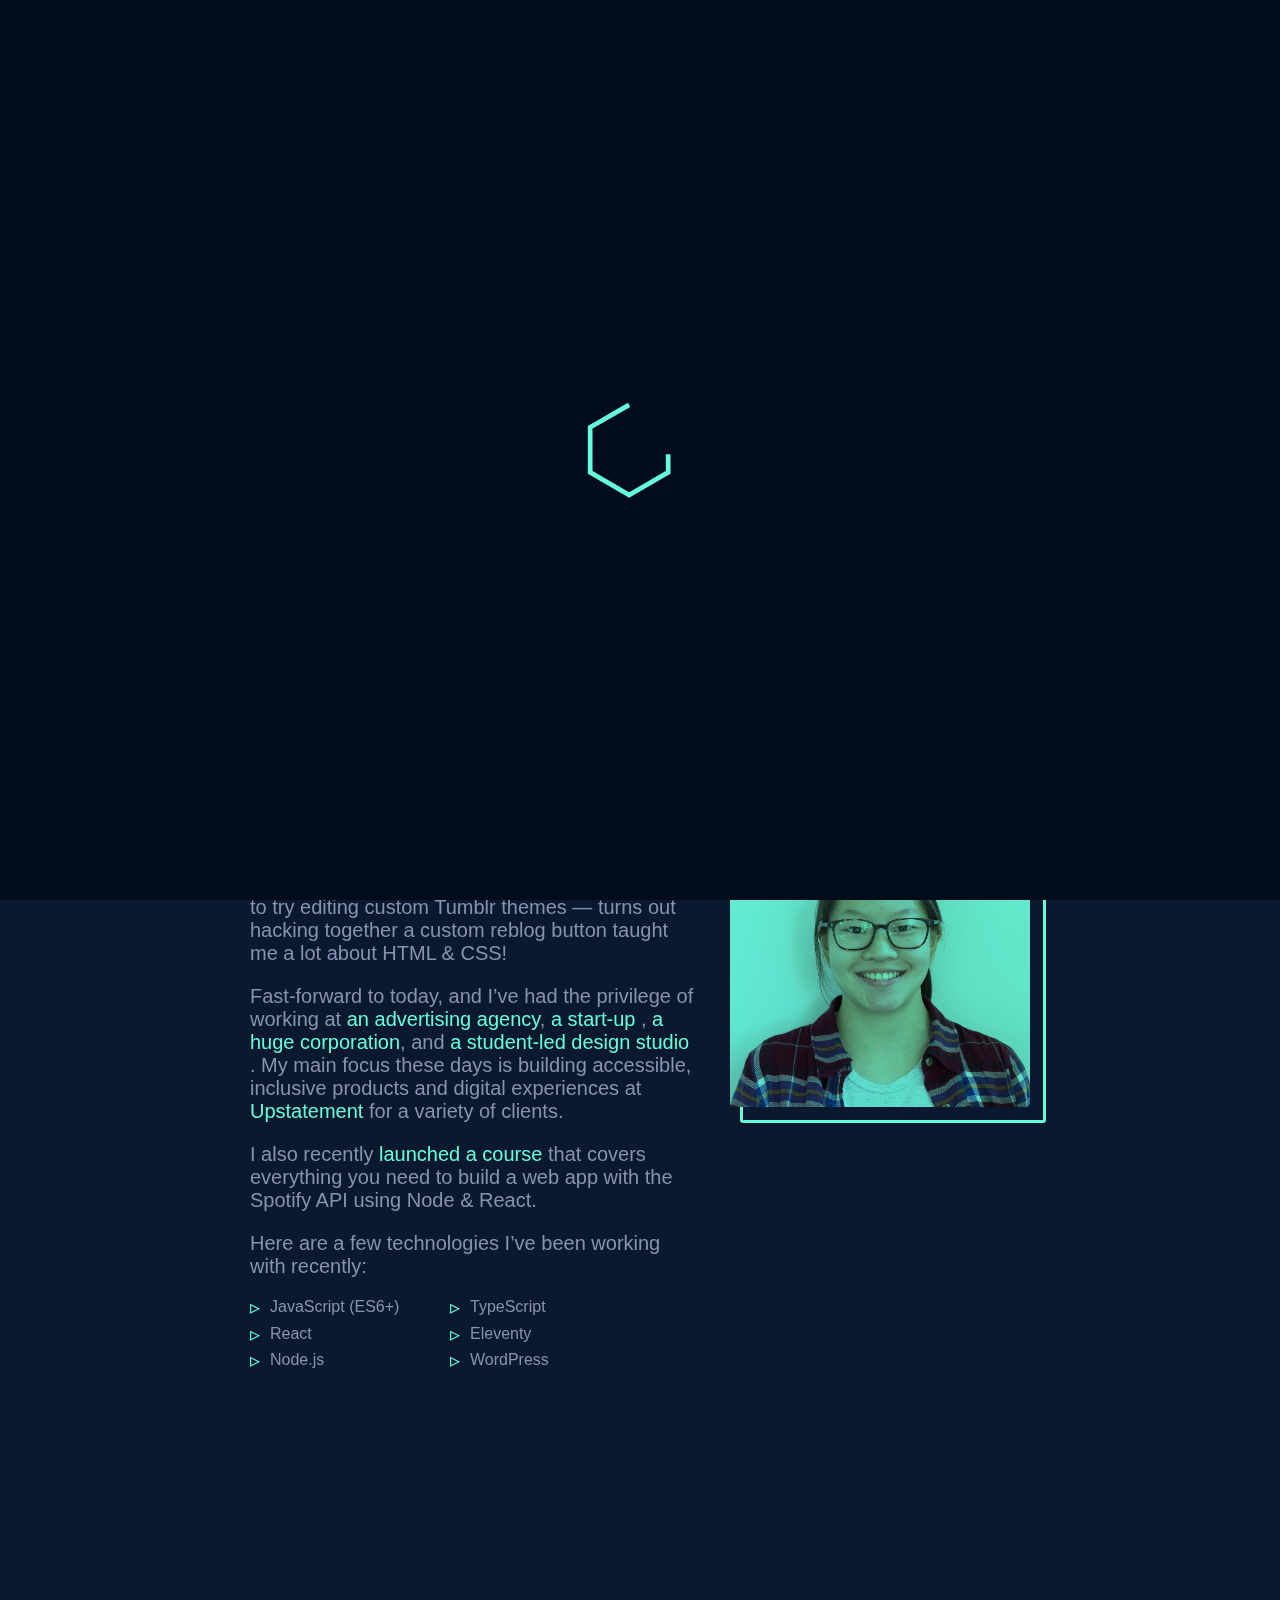
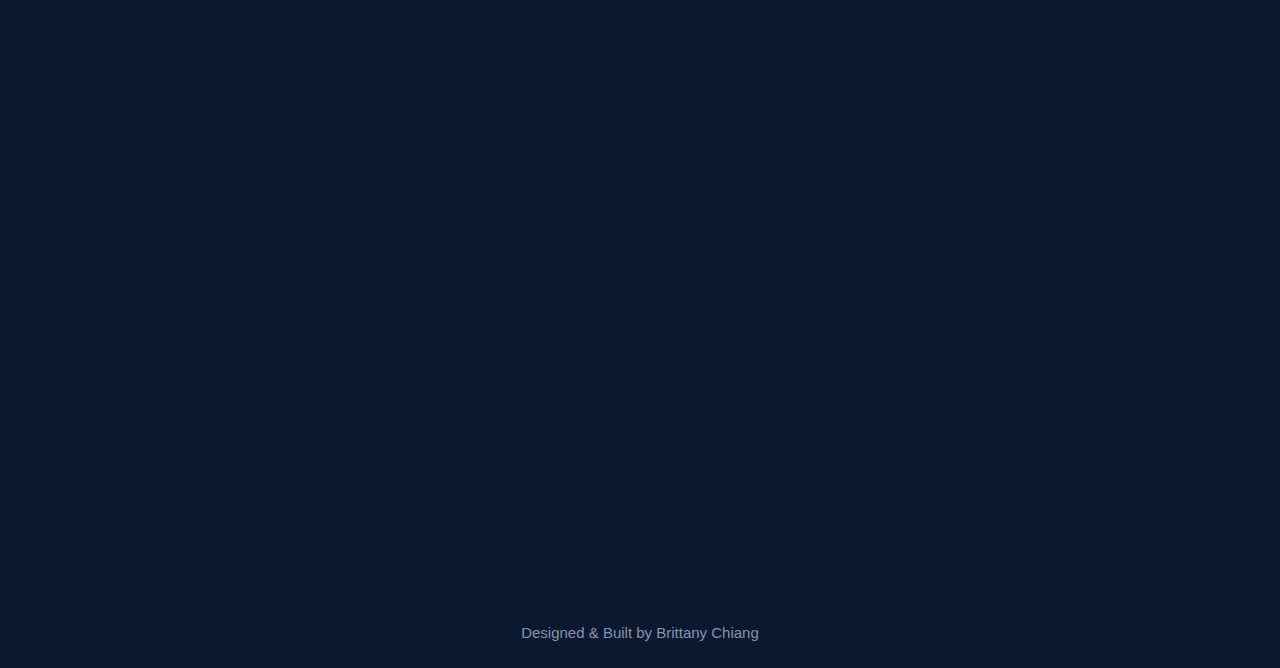
<file: index.html>
<!DOCTYPE html>
<html lang="en">

<head>
    <meta charset="UTF-8">
    <meta name="viewport" content="width=device-width, initial-scale=1.0">
    <title>Document</title>
    <link href="https://fonts.cdnfonts.com/css/roboto?styles=14394,14400,14399,14396" rel="stylesheet">
    <link rel="stylesheet" href="assets/css/style.css">
    <link rel="stylesheet" href="assets/css/responsive.css">

</head>

<body>
    <div id="loading-screen">
        <div id="logo">
            <svg class="hexagon" width="130" height="130" viewBox="0 0 360 280" xmlns="http://www.w3.org/2000/svg">
                <polygon points="150,15 42,77 42,202 150,265 258,202 258,77" fill="none" stroke="#64FFDA"
                    stroke-width="13" stroke-dasharray="750" stroke-dashoffset="750">
                    <animate attributeName="stroke-dashoffset" from="750" to="0" dur="1s" fill="freeze" />
                </polygon>
                <text x="110" y="175" fill="#64FFDA" font-size="110" opacity="0">
                    B
                    <animate attributeName="opacity" from="0" to="1" begin="1s" dur="0.7s" fill="freeze" />
                </text>
            </svg>
        </div>
    </div>

    <div id="main-screen">
        <header>
            <div id="logo">
                <svg class="hexagon" width="75" height="75" viewBox="0 0 360 280" xmlns="http://www.w3.org/2000/svg">
                    <polygon points="150,15 258,77 258,202 150,265 42,202 42,77"
                        style="fill:#64FFDA;stroke:#64FFDA;stroke-width:13" />
                </svg>
                <svg class="hexagon is-hover" width="75" height="75" viewBox="0 0 360 280"
                    xmlns="http://www.w3.org/2000/svg">
                    <polygon points="150,15 258,77 258,202 150,265 42,202 42,77"
                        style="fill:#0A192F;stroke:#64FFDA;stroke-width:13" />
                    <text x="110" y="175" fill="#64FFDA" font-size="110">B</text>
                </svg>
            </div>
            <div class="nav-wrapper">
                <ul class="nav-list">
                    <li class="nav-item">
                        <a href="/#about" class="nav-item-link">
                            <span class="nav-item-stt">01.</span>
                            About
                        </a>
                    </li>
                    <li class="nav-item">
                        <a href="/#jobs" class="nav-item-link">
                            <span class="nav-item-stt">02.</span>
                            Experience
                        </a>
                    </li>
                    <li class="nav-item">
                        <a href="/#projects" class="nav-item-link">
                            <span class="nav-item-stt">03.</span>
                            Work
                        </a>
                    </li>
                    <li class="nav-item">
                        <a href="/#contact" class="nav-item-link">
                            <span class="nav-item-stt">04.</span>
                            Contact
                        </a>
                    </li>
                    <li class="nav-item">
                        <div class="resume">
                            <div class="resume-btn"></div>
                            <a href="/assets/files/resume.pdf" target="_blank" class="resume-link">Resume</a>
                        </div>
                    </li>
                </ul>
            </div>
            <!-- layout in tablet & mobile  -->
            <div class="menu-icon">
                <?xml version="1.0"?><svg fill="#64FFDA" viewBox="0 0 512 512" xmlns="http://www.w3.org/2000/svg">
                    <title />
                    <g data-name="1" id="_1">
                        <path d="M441.13,166.52h-372a15,15,0,1,1,0-30h372a15,15,0,0,1,0,30Z" />
                        <path d="M441.13,279.72h-372a15,15,0,1,1,0-30h372a15,15,0,0,1,0,30Z" />
                        <path d="M441.13,392.92h-372a15,15,0,1,1,0-30h372a15,15,0,0,1,0,30Z" />
                    </g>
                </svg>
            </div>

            <div class="sidebar-close-icon">
                <?xml version="1.0"?>
                <!DOCTYPE svg PUBLIC '-//W3C//DTD SVG 1.1//EN' 'http://www.w3.org/Graphics/SVG/1.1/DTD/svg11.dtd'><svg
                    fill="#64FFDA" height="30px" id="Layer_1" style="enable-background:new 0 0 512 512;" version="1.1"
                    viewBox="0 0 512 512" width="30px" xml:space="preserve" xmlns="http://www.w3.org/2000/svg"
                    xmlns:xlink="http://www.w3.org/1999/xlink">
                    <path
                        d="M437.5,386.6L306.9,256l130.6-130.6c14.1-14.1,14.1-36.8,0-50.9c-14.1-14.1-36.8-14.1-50.9,0L256,205.1L125.4,74.5  c-14.1-14.1-36.8-14.1-50.9,0c-14.1,14.1-14.1,36.8,0,50.9L205.1,256L74.5,386.6c-14.1,14.1-14.1,36.8,0,50.9  c14.1,14.1,36.8,14.1,50.9,0L256,306.9l130.6,130.6c14.1,14.1,36.8,14.1,50.9,0C451.5,423.4,451.5,400.6,437.5,386.6z" />
                </svg>
            </div>
        </header>
        <div class="main-content">
            <section id="hero">
                <h1 class="hero-title hero-item">Hi, my name is</h1>
                <h2 class="hero-name hero-item">Brittany Chiang.</h2>
                <h3 class="hero-subtitle hero-item">I build things for the web.</h3>
                <p class="hero-text hero-item">I’m a software engineer specializing in building (and occasionally
                    designing)
                    exceptional digital
                    experiences. Currently, I’m focused on building accessible, human-centered products at
                    <a class="hero-link">Upstatement.</a>
                </p>
                <div class="hero-course hero-item">
                    <div class="hero-course-btn"></div>
                    <a href="#" class="hero-course-link">Check out my course!</a>
                </div>
            </section>

            <section id="about">
                <h2 class="about-heading">About Me</h2>
                <div class="about-inner">
                    <div class="about-desc-left">
                        <p class="about-text">
                            Hello! My name is Brittany and I enjoy creating things that live on the internet. My
                            interest in web development started back in 2012 when I decided to try editing custom Tumblr
                            themes — turns out hacking together a custom reblog button taught me a lot about HTML & CSS!
                        </p>
                        <p class="about-text">
                            Fast-forward to today, and I’ve had the privilege of working at
                            <a href="#" class="about-link">an advertising agency</a>,
                            <a href="#" class="about-link">a start-up</a> ,
                            <a href="#" class="about-link">a huge corporation</a>, and
                            <a href="#" class="about-link">a student-led design studio</a>
                            . My main focus these days is building accessible, inclusive products and digital
                            experiences at <a href="#" class="about-link">Upstatement</a> for a variety of clients.
                        </p>
                        <p class="about-text">
                            I also recently
                            <a href="#" class="about-link">launched a course</a>
                            that covers everything you need to build a web app with the Spotify API using Node & React.
                        </p>
                        <p class="about-text">Here are a few technologies I’ve been working with recently:</p>
                        <ul class="about-skills-list">
                            <li class="about-skills-item">JavaScript (ES6+)</li>
                            <li class="about-skills-item">TypeScript</li>
                            <li class="about-skills-item">React</li>
                            <li class="about-skills-item">Eleventy</li>
                            <li class="about-skills-item">Node.js</li>
                            <li class="about-skills-item">WordPress</li>
                        </ul>
                    </div>

                    <div class="about-desc-right">
                        <div class="about-right-wrapper">
                            <div class="about-img-wrapper">
                                <img src="assets/images/me.avif" class="about-img" alt="">
                            </div>
                        </div>
                    </div>
                </div>
            </section>
            <section id="jobs">
                <div class="job-wrapper">
                    <h2 class="job-heading">Where I’ve Worked</h2>
                    <div class="job-inner">
                        <ul class="job-tab-list">
                        </ul>
                        <div class="job-desc">
                        </div>
                    </div>
                </div>
            </section>

            <section id="projects">
                <h2 class="project-heading">Some Things I’ve Built</h2>
                <ul class="project-list">
                    <li class="project-item">
                        <div class="project-img">
                            <a href="#" class="project-item-link">
                                <img src="assets/images/3.1.png" alt="">
                            </a>
                        </div>
                        <div class="project-content">
                            <span class="project-badge">Featured Project</span>
                            <h3 class="project-title">Halcyon Theme</h3>
                            <div class="project-desc">A minimal, dark blue theme for VS Code, Sublime Text,
                                Atom, iTerm, and more. Available on <a href="#" class="project-desc-link">Visual
                                    Studio Marketplace</a>,
                                <a href="#" class="project-desc-link">Package Control</a>,
                                <a href="#" class="project-desc-link"> Atom Package Manager</a>, and <a href="#"
                                    class="project-desc-link">npm</a>.
                            </div>

                            <ul class="project-tech-list">
                                <li class="project-tech-item">VS Code</li>
                                <li class="project-tech-item">Sublime Text</li>
                                <li class="project-tech-item">Atom</li>
                                <li class="project-tech-item">Iterm2</li>
                                <li class="project-tech-item">Hyper</li>
                            </ul>
                            <div class="project-icons">
                                <a href="#" class="project-icon-link" title="Github Link">
                                    <?xml version="1.0"?><svg class="feather feather-github" fill="none" height="24"
                                        stroke="currentColor" stroke-linecap="round" stroke-linejoin="round"
                                        stroke-width="2" viewBox="0 0 24 24" width="24"
                                        xmlns="http://www.w3.org/2000/svg">
                                        <path
                                            d="M9 19c-5 1.5-5-2.5-7-3m14 6v-3.87a3.37 3.37 0 0 0-.94-2.61c3.14-.35 6.44-1.54 6.44-7A5.44 5.44 0 0 0 20 4.77 5.07 5.07 0 0 0 19.91 1S18.73.65 16 2.48a13.38 13.38 0 0 0-7 0C6.27.65 5.09 1 5.09 1A5.07 5.07 0 0 0 5 4.77a5.44 5.44 0 0 0-1.5 3.78c0 5.42 3.3 6.61 6.44 7A3.37 3.37 0 0 0 9 18.13V22" />
                                    </svg>
                                </a>
                                <a href="#" title="External Link" class="project-icon-link">
                                    <?xml version="1.0"?><svg height="24" viewBox="0 0 24 24" width="24"
                                        xmlns="http://www.w3.org/2000/svg" stroke="currentColor" stroke-width="1.5">
                                        <path
                                            d="M19,14 L19,19 C19,20.1045695 18.1045695,21 17,21 L5,21 C3.8954305,21 3,20.1045695 3,19 L3,7 C3,5.8954305 3.8954305,5 5,5 L10,5 L10,7 L5,7 L5,19 L17,19 L17,14 L19,14 Z M18.9971001,6.41421356 L11.7042068,13.7071068 L10.2899933,12.2928932 L17.5828865,5 L12.9971001,5 L12.9971001,3 L20.9971001,3 L20.9971001,11 L18.9971001,11 L18.9971001,6.41421356 Z"
                                            fill-rule="evenodd" />
                                    </svg>
                                </a>
                            </div>

                        </div>
                    </li>
                    <li class="project-item">
                        <div class="project-img">
                            <a href="#" class="project-item-link">
                                <img src="assets/images/3.2.png" alt="">
                            </a>
                        </div>
                        <div class="project-content">
                            <span class="project-badge">Featured Project</span>
                            <h3 class="project-title">Spotify Profile</h3>
                            <div class="project-desc">A web app for visualizing personalized Spotify data. View your top
                                artists, top tracks, recently played tracks, and detailed audio information about each
                                track. Create and save new playlists of recommended tracks based on your existing
                                playlists and more.
                            </div>

                            <ul class="project-tech-list">
                                <li class="project-tech-item">React</li>
                                <li class="project-tech-item">Styled Components
                                </li>
                                <li class="project-tech-item">Express
                                <li>
                                <li class="project-tech-item">Spotify API</li>
                                <li class="project-tech-item">Heroku</li>
                            </ul>
                            <div class="project-icons">
                                <a href="#" class="project-icon-link" title="Github Link">
                                    <?xml version="1.0"?><svg class="feather feather-github" fill="none" height="24"
                                        stroke="currentColor" stroke-linecap="round" stroke-linejoin="round"
                                        stroke-width="2" viewBox="0 0 24 24" width="24"
                                        xmlns="http://www.w3.org/2000/svg">
                                        <path
                                            d="M9 19c-5 1.5-5-2.5-7-3m14 6v-3.87a3.37 3.37 0 0 0-.94-2.61c3.14-.35 6.44-1.54 6.44-7A5.44 5.44 0 0 0 20 4.77 5.07 5.07 0 0 0 19.91 1S18.73.65 16 2.48a13.38 13.38 0 0 0-7 0C6.27.65 5.09 1 5.09 1A5.07 5.07 0 0 0 5 4.77a5.44 5.44 0 0 0-1.5 3.78c0 5.42 3.3 6.61 6.44 7A3.37 3.37 0 0 0 9 18.13V22" />
                                    </svg>
                                </a>
                                <a href="#" title="External Link" class="project-icon-link">
                                    <?xml version="1.0"?><svg height="24" viewBox="0 0 24 24" width="24"
                                        xmlns="http://www.w3.org/2000/svg" stroke="currentColor" stroke-width="1.5">
                                        <path
                                            d="M19,14 L19,19 C19,20.1045695 18.1045695,21 17,21 L5,21 C3.8954305,21 3,20.1045695 3,19 L3,7 C3,5.8954305 3.8954305,5 5,5 L10,5 L10,7 L5,7 L5,19 L17,19 L17,14 L19,14 Z M18.9971001,6.41421356 L11.7042068,13.7071068 L10.2899933,12.2928932 L17.5828865,5 L12.9971001,5 L12.9971001,3 L20.9971001,3 L20.9971001,11 L18.9971001,11 L18.9971001,6.41421356 Z"
                                            fill-rule="evenodd" />
                                    </svg>
                                </a>
                            </div>
                        </div>
                    </li>
                    <li class="project-item">
                        <div class="project-img">
                            <a href="#" class="project-item-link">
                                <img src="assets/images/3.3.png" alt="">
                            </a>
                        </div>
                        <div class="project-content">
                            <span class="project-badge">Featured Project</span>
                            <h3 class="project-title">Build a Spotify Connected App</h3>
                            <div class="project-desc">Having struggled with understanding how the Spotify OAuth flow
                                works, I made the course I wish I could have had.

                                <p style="margin-top: 15px">Unlike tutorials that only cover a few concepts and leave
                                    you with half-baked GitHub
                                    repositories, this course covers everything from explaining the principles of REST
                                    APIs
                                    to implementing Spotify's OAuth flow and fetching API data in a React app. By the
                                    end of
                                    the course, you’ll have an app deployed to the internet you can add to your
                                    portfolio.</p>
                            </div>

                            <ul class="project-tech-list">
                                <li class="project-tech-item">React</li>
                                <li class="project-tech-item">Express</li>
                                <li class="project-tech-item">Spotify API</li>
                                <li class="project-tech-item">Styled Components</li>
                            </ul>
                            <div class="project-icons">
                                <a href="#" class="project-icon-link" title="Github Link">
                                    <?xml version="1.0"?><svg class="feather feather-github" fill="none" height="24"
                                        stroke="currentColor" stroke-linecap="round" stroke-linejoin="round"
                                        stroke-width="2" viewBox="0 0 24 24" width="24"
                                        xmlns="http://www.w3.org/2000/svg">
                                        <path
                                            d="M9 19c-5 1.5-5-2.5-7-3m14 6v-3.87a3.37 3.37 0 0 0-.94-2.61c3.14-.35 6.44-1.54 6.44-7A5.44 5.44 0 0 0 20 4.77 5.07 5.07 0 0 0 19.91 1S18.73.65 16 2.48a13.38 13.38 0 0 0-7 0C6.27.65 5.09 1 5.09 1A5.07 5.07 0 0 0 5 4.77a5.44 5.44 0 0 0-1.5 3.78c0 5.42 3.3 6.61 6.44 7A3.37 3.37 0 0 0 9 18.13V22" />
                                    </svg>
                                </a>
                                <a href="#" title="External Link" class="project-icon-link">
                                    <?xml version="1.0"?><svg height="24" viewBox="0 0 24 24" width="24"
                                        xmlns="http://www.w3.org/2000/svg" stroke="currentColor" stroke-width="1.5">
                                        <path
                                            d="M19,14 L19,19 C19,20.1045695 18.1045695,21 17,21 L5,21 C3.8954305,21 3,20.1045695 3,19 L3,7 C3,5.8954305 3.8954305,5 5,5 L10,5 L10,7 L5,7 L5,19 L17,19 L17,14 L19,14 Z M18.9971001,6.41421356 L11.7042068,13.7071068 L10.2899933,12.2928932 L17.5828865,5 L12.9971001,5 L12.9971001,3 L20.9971001,3 L20.9971001,11 L18.9971001,11 L18.9971001,6.41421356 Z"
                                            fill-rule="evenodd" />
                                    </svg>
                                </a>
                            </div>

                        </div>
                    </li>
                </ul>
            </section>

            <section id="project-other">
                <h2 class="project-other-heading">Other Noteworthy Projects</h2>
                <ul class="project-other-list">
                    <li class="project-other-item">
                        <a href="#" class="project-other-link">
                            <div class="project-other-inner">
                                <div class="project-other-top">
                                    <span class="folder-icon">
                                        <?xml version="1.0"?><svg class="feather feather-folder" fill="none" height="40"
                                            stroke="var(--primary-color)" stroke-linecap="round" stroke-linejoin="round"
                                            stroke-width="1" viewBox="0 0 24 24" width="40"
                                            xmlns="http://www.w3.org/2000/svg">
                                            <path
                                                d="M22 19a2 2 0 0 1-2 2H4a2 2 0 0 1-2-2V5a2 2 0 0 1 2-2h5l2 3h9a2 2 0 0 1 2 2z" />
                                        </svg>
                                    </span>
                                    <a href="#" class="project-icon-link" title="Github Link">
                                        <?xml version="1.0"?><svg class="feather feather-github" fill="none" height="24"
                                            stroke="currentColor" stroke-linecap="round" stroke-linejoin="round"
                                            stroke-width="2" viewBox="0 0 24 24" width="24"
                                            xmlns="http://www.w3.org/2000/svg">
                                            <path
                                                d="M9 19c-5 1.5-5-2.5-7-3m14 6v-3.87a3.37 3.37 0 0 0-.94-2.61c3.14-.35 6.44-1.54 6.44-7A5.44 5.44 0 0 0 20 4.77 5.07 5.07 0 0 0 19.91 1S18.73.65 16 2.48a13.38 13.38 0 0 0-7 0C6.27.65 5.09 1 5.09 1A5.07 5.07 0 0 0 5 4.77a5.44 5.44 0 0 0-1.5 3.78c0 5.42 3.3 6.61 6.44 7A3.37 3.37 0 0 0 9 18.13V22" />
                                        </svg>
                                    </a>
                                </div>
                                <h3 class="project-other-title">Integrating Algolia Search with WordPress Multisite</h3>
                                <p class="project-other-desc">Building a custom multisite compatible WordPress plugin to
                                    build global search with Algolia</p>
                                <ul class="project-tech-list">
                                    <li class="project-tech-item">Algolia</li>
                                    <li class="project-tech-item">WordPress</li>
                                    <li class="project-tech-item">PHP</li>
                                </ul>
                            </div>

                        </a>
                    </li>
                    <li class="project-other-item">
                        <a href="#" class="project-other-link">
                            <div class="project-other-inner">
                                <div class="project-other-top">
                                    <span class="folder-icon">
                                        <?xml version="1.0"?><svg class="feather feather-folder" fill="none" height="40"
                                            stroke="var(--primary-color)" stroke-linecap="round" stroke-linejoin="round"
                                            stroke-width="1" viewBox="0 0 24 24" width="40"
                                            xmlns="http://www.w3.org/2000/svg">
                                            <path
                                                d="M22 19a2 2 0 0 1-2 2H4a2 2 0 0 1-2-2V5a2 2 0 0 1 2-2h5l2 3h9a2 2 0 0 1 2 2z" />
                                        </svg>
                                    </span>
                                    <a href="#" class="project-icon-link" title="Github Link">
                                        <?xml version="1.0"?><svg class="feather feather-github" fill="none" height="24"
                                            stroke="currentColor" stroke-linecap="round" stroke-linejoin="round"
                                            stroke-width="2" viewBox="0 0 24 24" width="24"
                                            xmlns="http://www.w3.org/2000/svg">
                                            <path
                                                d="M9 19c-5 1.5-5-2.5-7-3m14 6v-3.87a3.37 3.37 0 0 0-.94-2.61c3.14-.35 6.44-1.54 6.44-7A5.44 5.44 0 0 0 20 4.77 5.07 5.07 0 0 0 19.91 1S18.73.65 16 2.48a13.38 13.38 0 0 0-7 0C6.27.65 5.09 1 5.09 1A5.07 5.07 0 0 0 5 4.77a5.44 5.44 0 0 0-1.5 3.78c0 5.42 3.3 6.61 6.44 7A3.37 3.37 0 0 0 9 18.13V22" />
                                        </svg>
                                    </a>
                                </div>
                                <h3 class="project-other-title">Time to Have More Fun</h3>
                                <p class="project-other-desc">A single page web app for helping me choose where to
                                    travel, built with Next.js, Firebase, and Tailwind CSS</p>
                                <ul class="project-tech-list">
                                    <li class="project-tech-item">Next.js</li>
                                    <li class="project-tech-item">Tailwind CSS</li>
                                    <li class="project-tech-item">Firebase</li>
                                </ul>
                            </div>

                        </a>
                    </li>
                    <li class="project-other-item">
                        <a href="#" class="project-other-link">
                            <div class="project-other-inner">
                                <div class="project-other-top">
                                    <span class="folder-icon">
                                        <?xml version="1.0"?><svg class="feather feather-folder" fill="none" height="40"
                                            stroke="var(--primary-color)" stroke-linecap="round" stroke-linejoin="round"
                                            stroke-width="1" viewBox="0 0 24 24" width="40"
                                            xmlns="http://www.w3.org/2000/svg">
                                            <path
                                                d="M22 19a2 2 0 0 1-2 2H4a2 2 0 0 1-2-2V5a2 2 0 0 1 2-2h5l2 3h9a2 2 0 0 1 2 2z" />
                                        </svg>
                                    </span>
                                    <a href="#" class="project-icon-link" title="Github Link">
                                        <?xml version="1.0"?><svg class="feather feather-github" fill="none" height="24"
                                            stroke="currentColor" stroke-linecap="round" stroke-linejoin="round"
                                            stroke-width="2" viewBox="0 0 24 24" width="24"
                                            xmlns="http://www.w3.org/2000/svg">
                                            <path
                                                d="M9 19c-5 1.5-5-2.5-7-3m14 6v-3.87a3.37 3.37 0 0 0-.94-2.61c3.14-.35 6.44-1.54 6.44-7A5.44 5.44 0 0 0 20 4.77 5.07 5.07 0 0 0 19.91 1S18.73.65 16 2.48a13.38 13.38 0 0 0-7 0C6.27.65 5.09 1 5.09 1A5.07 5.07 0 0 0 5 4.77a5.44 5.44 0 0 0-1.5 3.78c0 5.42 3.3 6.61 6.44 7A3.37 3.37 0 0 0 9 18.13V22" />
                                        </svg>
                                    </a>
                                </div>
                                <h3 class="project-other-title">Building a Headless Mobile App CMS From Scratch</h3>
                                <p class="project-other-desc">Find out how we built a custom headless CMS with Node,
                                    Express, and Firebase for a project at Upstatement</p>
                                <ul class="project-tech-list">
                                    <li class="project-tech-item">Node</li>
                                    <li class="project-tech-item">Express</li>
                                    <li class="project-tech-item">Firebase</li>
                                    <li class="project-tech-item">Vue</li>
                                </ul>
                            </div>

                        </a>
                    </li>
                    <li class="project-other-item">
                        <a href="#" class="project-other-link">
                            <div class="project-other-inner">
                                <div class="project-other-top">
                                    <span class="folder-icon">
                                        <?xml version="1.0"?><svg class="feather feather-folder" fill="none" height="40"
                                            stroke="var(--primary-color)" stroke-linecap="round" stroke-linejoin="round"
                                            stroke-width="1" viewBox="0 0 24 24" width="40"
                                            xmlns="http://www.w3.org/2000/svg">
                                            <path
                                                d="M22 19a2 2 0 0 1-2 2H4a2 2 0 0 1-2-2V5a2 2 0 0 1 2-2h5l2 3h9a2 2 0 0 1 2 2z" />
                                        </svg>
                                    </span>
                                    <a href="#" class="project-icon-link" title="Github Link">
                                        <?xml version="1.0"?><svg class="feather feather-github" fill="none" height="24"
                                            stroke="currentColor" stroke-linecap="round" stroke-linejoin="round"
                                            stroke-width="2" viewBox="0 0 24 24" width="24"
                                            xmlns="http://www.w3.org/2000/svg">
                                            <path
                                                d="M9 19c-5 1.5-5-2.5-7-3m14 6v-3.87a3.37 3.37 0 0 0-.94-2.61c3.14-.35 6.44-1.54 6.44-7A5.44 5.44 0 0 0 20 4.77 5.07 5.07 0 0 0 19.91 1S18.73.65 16 2.48a13.38 13.38 0 0 0-7 0C6.27.65 5.09 1 5.09 1A5.07 5.07 0 0 0 5 4.77a5.44 5.44 0 0 0-1.5 3.78c0 5.42 3.3 6.61 6.44 7A3.37 3.37 0 0 0 9 18.13V22" />
                                        </svg>
                                    </a>
                                </div>
                                <h3 class="project-other-title">OctoProfile</h3>
                                <p class="project-other-desc">A nicer look at your GitHub profile and repo stats.
                                    Includes data visualizations of your top languages, starred repositories, and sort
                                    through your top repos by number of stars, forks, and size.</p>
                                <ul class="project-tech-list">
                                    <li class="project-tech-item">Next.js</li>
                                    <li class="project-tech-item">Chart.js</li>
                                    <li class="project-tech-item">GitHub API</li>
                                </ul>
                            </div>
                        </a>
                    </li>
                    <li class="project-other-item">
                        <a href="#" class="project-other-link">
                            <div class="project-other-inner">
                                <div class="project-other-top">
                                    <span class="folder-icon">
                                        <?xml version="1.0"?><svg class="feather feather-folder" fill="none" height="40"
                                            stroke="var(--primary-color)" stroke-linecap="round" stroke-linejoin="round"
                                            stroke-width="1" viewBox="0 0 24 24" width="40"
                                            xmlns="http://www.w3.org/2000/svg">
                                            <path
                                                d="M22 19a2 2 0 0 1-2 2H4a2 2 0 0 1-2-2V5a2 2 0 0 1 2-2h5l2 3h9a2 2 0 0 1 2 2z" />
                                        </svg>
                                    </span>
                                    <a href="#" class="project-icon-link" title="Github Link">
                                        <?xml version="1.0"?><svg class="feather feather-github" fill="none" height="24"
                                            stroke="currentColor" stroke-linecap="round" stroke-linejoin="round"
                                            stroke-width="2" viewBox="0 0 24 24" width="24"
                                            xmlns="http://www.w3.org/2000/svg">
                                            <path
                                                d="M9 19c-5 1.5-5-2.5-7-3m14 6v-3.87a3.37 3.37 0 0 0-.94-2.61c3.14-.35 6.44-1.54 6.44-7A5.44 5.44 0 0 0 20 4.77 5.07 5.07 0 0 0 19.91 1S18.73.65 16 2.48a13.38 13.38 0 0 0-7 0C6.27.65 5.09 1 5.09 1A5.07 5.07 0 0 0 5 4.77a5.44 5.44 0 0 0-1.5 3.78c0 5.42 3.3 6.61 6.44 7A3.37 3.37 0 0 0 9 18.13V22" />
                                        </svg>
                                    </a>
                                </div>
                                <h3 class="project-other-title">Google Keep Clone</h3>
                                <p class="project-other-desc">A simple Google Keep clone built with Vue and Firebase.
                                </p>
                                <ul class="project-tech-list">
                                    <li class="project-tech-item">Vue</li>
                                    <li class="project-tech-item">Firebase</li>
                                    <li class="project-tech-item">GitHub API</li>
                                </ul>
                            </div>
                        </a>
                    </li>
                    <li class="project-other-item">
                        <a href="#" class="project-other-link">
                            <div class="project-other-inner">
                                <div class="project-other-top">
                                    <span class="folder-icon">
                                        <?xml version="1.0"?><svg class="feather feather-folder" fill="none" height="40"
                                            stroke="var(--primary-color)" stroke-linecap="round" stroke-linejoin="round"
                                            stroke-width="1" viewBox="0 0 24 24" width="40"
                                            xmlns="http://www.w3.org/2000/svg">
                                            <path
                                                d="M22 19a2 2 0 0 1-2 2H4a2 2 0 0 1-2-2V5a2 2 0 0 1 2-2h5l2 3h9a2 2 0 0 1 2 2z" />
                                        </svg>
                                    </span>
                                    <a href="#" class="project-icon-link" title="Github Link">
                                        <?xml version="1.0"?><svg class="feather feather-github" fill="none" height="24"
                                            stroke="currentColor" stroke-linecap="round" stroke-linejoin="round"
                                            stroke-width="2" viewBox="0 0 24 24" width="24"
                                            xmlns="http://www.w3.org/2000/svg">
                                            <path
                                                d="M9 19c-5 1.5-5-2.5-7-3m14 6v-3.87a3.37 3.37 0 0 0-.94-2.61c3.14-.35 6.44-1.54 6.44-7A5.44 5.44 0 0 0 20 4.77 5.07 5.07 0 0 0 19.91 1S18.73.65 16 2.48a13.38 13.38 0 0 0-7 0C6.27.65 5.09 1 5.09 1A5.07 5.07 0 0 0 5 4.77a5.44 5.44 0 0 0-1.5 3.78c0 5.42 3.3 6.61 6.44 7A3.37 3.37 0 0 0 9 18.13V22" />
                                        </svg>
                                    </a>
                                </div>
                                <h3 class="project-other-title">Apple Music Embeddable Web Player Widget</h3>
                                <p class="project-other-desc">Embeddable web player widget for Apple Music that lets
                                    users log in and listen to full song playback in the browser leveraging.</p>
                                <ul class="project-tech-list">
                                    <li class="project-tech-item">Next.js</li>
                                    <li class="project-tech-item">Chart.js</li>
                                    <li class="project-tech-item">GitHub API</li>
                                </ul>
                            </div>
                        </a>
                    </li>
                    <li class="project-other-item">
                        <a href="#" class="project-other-link">
                            <div class="project-other-inner">
                                <div class="project-other-top">
                                    <span class="folder-icon">
                                        <?xml version="1.0"?><svg class="feather feather-folder" fill="none" height="40"
                                            stroke="var(--primary-color)" stroke-linecap="round" stroke-linejoin="round"
                                            stroke-width="1" viewBox="0 0 24 24" width="40"
                                            xmlns="http://www.w3.org/2000/svg">
                                            <path
                                                d="M22 19a2 2 0 0 1-2 2H4a2 2 0 0 1-2-2V5a2 2 0 0 1 2-2h5l2 3h9a2 2 0 0 1 2 2z" />
                                        </svg>
                                    </span>
                                    <a href="#" class="project-icon-link" title="Github Link">
                                        <?xml version="1.0"?><svg class="feather feather-github" fill="none" height="24"
                                            stroke="currentColor" stroke-linecap="round" stroke-linejoin="round"
                                            stroke-width="2" viewBox="0 0 24 24" width="24"
                                            xmlns="http://www.w3.org/2000/svg">
                                            <path
                                                d="M9 19c-5 1.5-5-2.5-7-3m14 6v-3.87a3.37 3.37 0 0 0-.94-2.61c3.14-.35 6.44-1.54 6.44-7A5.44 5.44 0 0 0 20 4.77 5.07 5.07 0 0 0 19.91 1S18.73.65 16 2.48a13.38 13.38 0 0 0-7 0C6.27.65 5.09 1 5.09 1A5.07 5.07 0 0 0 5 4.77a5.44 5.44 0 0 0-1.5 3.78c0 5.42 3.3 6.61 6.44 7A3.37 3.37 0 0 0 9 18.13V22" />
                                        </svg>
                                    </a>
                                </div>
                                <h3 class="project-other-title">Apple Music Embeddable Web Player Widget</h3>
                                <p class="project-other-desc">Embeddable web player widget for Apple Music that lets
                                    users log in and listen to full song playback in the browser leveraging.</p>
                                <ul class="project-tech-list">
                                    <li class="project-tech-item">Next.js</li>
                                    <li class="project-tech-item">Chart.js</li>
                                    <li class="project-tech-item">GitHub API</li>
                                </ul>
                            </div>
                        </a>
                    </li>
                    <li class="project-other-item">
                        <a href="#" class="project-other-link">
                            <div class="project-other-inner">
                                <div class="project-other-top">
                                    <span class="folder-icon">
                                        <?xml version="1.0"?><svg class="feather feather-folder" fill="none" height="40"
                                            stroke="var(--primary-color)" stroke-linecap="round" stroke-linejoin="round"
                                            stroke-width="1" viewBox="0 0 24 24" width="40"
                                            xmlns="http://www.w3.org/2000/svg">
                                            <path
                                                d="M22 19a2 2 0 0 1-2 2H4a2 2 0 0 1-2-2V5a2 2 0 0 1 2-2h5l2 3h9a2 2 0 0 1 2 2z" />
                                        </svg>
                                    </span>
                                    <a href="#" class="project-icon-link" title="Github Link">
                                        <?xml version="1.0"?><svg class="feather feather-github" fill="none" height="24"
                                            stroke="currentColor" stroke-linecap="round" stroke-linejoin="round"
                                            stroke-width="2" viewBox="0 0 24 24" width="24"
                                            xmlns="http://www.w3.org/2000/svg">
                                            <path
                                                d="M9 19c-5 1.5-5-2.5-7-3m14 6v-3.87a3.37 3.37 0 0 0-.94-2.61c3.14-.35 6.44-1.54 6.44-7A5.44 5.44 0 0 0 20 4.77 5.07 5.07 0 0 0 19.91 1S18.73.65 16 2.48a13.38 13.38 0 0 0-7 0C6.27.65 5.09 1 5.09 1A5.07 5.07 0 0 0 5 4.77a5.44 5.44 0 0 0-1.5 3.78c0 5.42 3.3 6.61 6.44 7A3.37 3.37 0 0 0 9 18.13V22" />
                                        </svg>
                                    </a>
                                </div>
                                <h3 class="project-other-title">Apple Music Embeddable Web Player Widget</h3>
                                <p class="project-other-desc">Embeddable web player widget for Apple Music that lets
                                    users log in and listen to full song playback in the browser leveraging.</p>
                                <ul class="project-tech-list">
                                    <li class="project-tech-item">Next.js</li>
                                    <li class="project-tech-item">Chart.js</li>
                                    <li class="project-tech-item">GitHub API</li>
                                </ul>
                            </div>
                        </a>
                    </li>
                    <li class="project-other-item">
                        <a href="#" class="project-other-link">
                            <div class="project-other-inner">
                                <div class="project-other-top">
                                    <span class="folder-icon">
                                        <?xml version="1.0"?><svg class="feather feather-folder" fill="none" height="40"
                                            stroke="var(--primary-color)" stroke-linecap="round" stroke-linejoin="round"
                                            stroke-width="1" viewBox="0 0 24 24" width="40"
                                            xmlns="http://www.w3.org/2000/svg">
                                            <path
                                                d="M22 19a2 2 0 0 1-2 2H4a2 2 0 0 1-2-2V5a2 2 0 0 1 2-2h5l2 3h9a2 2 0 0 1 2 2z" />
                                        </svg>
                                    </span>
                                    <a href="#" class="project-icon-link" title="Github Link">
                                        <?xml version="1.0"?><svg class="feather feather-github" fill="none" height="24"
                                            stroke="currentColor" stroke-linecap="round" stroke-linejoin="round"
                                            stroke-width="2" viewBox="0 0 24 24" width="24"
                                            xmlns="http://www.w3.org/2000/svg">
                                            <path
                                                d="M9 19c-5 1.5-5-2.5-7-3m14 6v-3.87a3.37 3.37 0 0 0-.94-2.61c3.14-.35 6.44-1.54 6.44-7A5.44 5.44 0 0 0 20 4.77 5.07 5.07 0 0 0 19.91 1S18.73.65 16 2.48a13.38 13.38 0 0 0-7 0C6.27.65 5.09 1 5.09 1A5.07 5.07 0 0 0 5 4.77a5.44 5.44 0 0 0-1.5 3.78c0 5.42 3.3 6.61 6.44 7A3.37 3.37 0 0 0 9 18.13V22" />
                                        </svg>
                                    </a>
                                </div>
                                <h3 class="project-other-title">Apple Music Embeddable Web Player Widget</h3>
                                <p class="project-other-desc">Embeddable web player widget for Apple Music that lets
                                    users log in and listen to full song playback in the browser leveraging.</p>
                                <ul class="project-tech-list">
                                    <li class="project-tech-item">Next.js</li>
                                    <li class="project-tech-item">Chart.js</li>
                                    <li class="project-tech-item">GitHub API</li>
                                </ul>
                            </div>
                        </a>
                    </li>
                </ul>
                <div class="project-other-more">
                    <div class="project-other-btn"></div>
                    <a href="#" class="project-other-btn-link">Show More</a>
                </div>
            </section>

            <section id="contact">
                <h2 class="contact-heading">04. What’s Next?</h2>
                <h2 class="contact-title">Get In Touch</h2>
                <p class="contact-desc">Although I’m not currently looking for any new opportunities, my inbox is always
                    open. Whether you have a question or just want to say hi, I’ll try my best to get back to you! </p>
                <div class="contact-btn">
                    <div class="contact-btn-wrapper"></div>
                    <a target="_blank" href="mailto:huyquang1013@gmail.com" class="contact-btn-link">Say Hello</a>
                </div>
            </section>
        </div>

        <div id="footer">
            <span class="footer-content">Designed & Built by Brittany Chiang</span>
        </div>


        <div class="social-sidebar">
            <ul class="social-list">
                <li class="social-item">
                    <a href="#" class="social-item-link">
                        <svg class="feather feather-github" fill="none" height="24" stroke="currentColor"
                            stroke-linecap="round" stroke-linejoin="round" stroke-width="2" viewBox="0 0 24 24"
                            width="24" xmlns="http://www.w3.org/2000/svg">
                            <title>GitHub</title>
                            <path
                                d="M9 19c-5 1.5-5-2.5-7-3m14 6v-3.87a3.37 3.37 0 0 0-.94-2.61c3.14-.35 6.44-1.54 6.44-7A5.44 5.44 0 0 0 20 4.77 5.07 5.07 0 0 0 19.91 1S18.73.65 16 2.48a13.38 13.38 0 0 0-7 0C6.27.65 5.09 1 5.09 1A5.07 5.07 0 0 0 5 4.77a5.44 5.44 0 0 0-1.5 3.78c0 5.42 3.3 6.61 6.44 7A3.37 3.37 0 0 0 9 18.13V22">
                            </path>
                        </svg>
                    </a>
                </li>
                <li class="social-item">
                    <a href="#" class="social-item-link">
                        <svg xmlns="http://www.w3.org/2000/svg" role="img" viewBox="0 0 24 24" width="24" fill="none"
                            stroke="white" stroke-width="2" stroke-linecap="round" stroke-linejoin="round"
                            class="feather feather-instagram">
                            <title>Instagram</title>
                            <rect x="2" y="2" width="20" height="20" rx="5" ry="5"></rect>
                            <path d="M16 11.37A4 4 0 1 1 12.63 8 4 4 0 0 1 16 11.37z"></path>
                            <line x1="17.5" y1="6.5" x2="17.51" y2="6.5"></line>
                        </svg>
                    </a>
                </li>
                <li class="social-item">
                    <a href="#" class="social-item-link">
                        <?xml version="1.0"?><svg class="feather feather-twitter" fill="none" height="24"
                            stroke="currentColor" stroke-linecap="round" stroke-linejoin="round" stroke-width="2"
                            viewBox="0 0 24 24" width="24" xmlns="http://www.w3.org/2000/svg">
                            <title>Twitter</title>
                            <path
                                d="M23 3a10.9 10.9 0 0 1-3.14 1.53 4.48 4.48 0 0 0-7.86 3v1A10.66 10.66 0 0 1 3 4s-4 9 5 13a11.64 11.64 0 0 1-7 2c9 5 20 0 20-11.5a4.5 4.5 0 0 0-.08-.83A7.72 7.72 0 0 0 23 3z" />
                        </svg>
                    </a>
                </li>
                <li class="social-item">
                    <a href="#" class="social-item-link">
                        <svg xmlns="http://www.w3.org/2000/svg" role="img" viewBox="0 0 24 24" width="24" fill="none"
                            stroke="currentColor" stroke-width="2" stroke-linecap="round" stroke-linejoin="round"
                            class="feather feather-linkedin">
                            <title>LinkedIn</title>
                            <path d="M16 8a6 6 0 0 1 6 6v7h-4v-7a2 2 0 0 0-2-2 2 2 0 0 0-2 2v7h-4v-7a6 6 0 0 1 6-6z">
                            </path>
                            <rect x="2" y="9" width="4" height="12"></rect>
                            <circle cx="4" cy="4" r="2"></circle>
                        </svg>
                    </a>
                </li>
            </ul>
        </div>

        <div class="email-sidebar">
            <a href="mailto:huyquang1013@gmail.com">huyquang1013@gmail.com</a>
        </div>
    </div>
    <script src="assets/js/main.js"></script>

</body>

</html>
</file>
<file: assets/css/style.css>
/* base css */
:root {
  --primary-color: #64FFDA;
  --text-color: #8892B0;
  --title-color: #CCD6F6;
  --background-color: #0A192F;
}

* {
  margin: 0;
  padding: 0;
  box-sizing: border-box;

}

html {
  font-family: 'Roboto', sans-serif;
  scroll-behavior: smooth;
}




body {
  background-color: var(--background-color);
  opacity: 1;
  transition: opacity ease 0.3s;

}

body.loading {
  overflow: hidden;
}

a {
  text-decoration: none;
}

.grid {
  display: flex;
  justify-content: space-between;
  align-items: center;
  padding: 0 50px;
  width: 100%;
  height: 100px;

}


/* -------- */

#loading-screen {
  position: fixed;
  width: 100%;
  height: 100%;
  background-color: #020C1B;
  z-index: 2;
  display: flex;
  justify-content: center;
  align-items: center;

}

#loading-screen #logo {
  width: 130px;
  height: 130px;
  transform-origin: center;
  animation: scale-down ease 0.3s 1.8s;
}


@keyframes scale-down {
  from {
    transform: scale(1);
  }

  to {
    transform: scale(0);
  }
}

#main-screen {
  display: flex;
  flex-direction: column;
  overflow: hidden;
  align-items: center;

}

/* header */
header {
  position: fixed;
  top: 0;
  z-index: 1;
  transform: translateY(0);
  opacity: 1;
  transition: all ease 0.3s;
  display: flex;
  justify-content: space-between;
  align-items: center;
  padding: 0 30px;
  width: 1200px;
  max-width: 100%;
  height: 100px;
}


header.off {
  transform: translateY(-100px);
  opacity: 0;
  transition: all ease 0.3s;
}

#main-screen #logo {
  width: 75px;
  height: 75px;
  position: relative;
  opacity: 0;

}

#main-screen #logo.show {
  opacity: 1;
  transition: all ease 0.3s;
}

.hexagon {
  position: absolute;

}

.hexagon.is-hover {
  transition: all 0.2s ease-out;
  cursor: pointer;
}

.hexagon.is-hover:hover {
  transform: translate(-4px, -2px);
  transition: all ease-in 0.2s;
}

.nav-list {
  list-style: none;
  display: flex;
  justify-content: space-between;
  align-items: center;
  width: 500px;
}

.nav-item {
  font-size: 14px;
  opacity: 0;
  transform: translateY(-15px);
  transition: all ease 0.3s;
}

.nav-item.show-nav-item {
  opacity: 1;
  transform: translateY(0);
}

#hero {
  margin-top: 100px;
}

.hero-item {
  opacity: 0;
  transform: translateY(15px);
  transition: all ease 0.5s;
}

.hero-item.show {
  opacity: 1;
  transform: translateY(0);
}


.nav-item-link {
  color: var(--text-color);
  transition: all ease-in 0.2s;
}

.nav-item-link:hover {
  color: var(--primary-color);

}

.nav-item-stt {
  color: var(--primary-color);
}

.resume {
  position: relative;

}

.resume-btn {
  width: 82px;
  height: 38px;
  background-color: var(--primary-color);
  border-radius: 3px;
}

.resume-link {
  position: absolute;
  top: 0;
  width: 82px;
  height: 38px;
  background-color: var(--background-color);
  border-radius: 3px;
  border: 1px solid var(--primary-color);
  color: var(--primary-color);
  text-align: center;
  line-height: 38px;
  transition: all 0.2s ease-out;
}

.resume-link:hover {
  transform: translate(-4px, -2px);
  transition: all ease-in 0.2s;
}

.menu-icon {
  display: none;
}

.sidebar-close-icon {
  display: none;
}

/* ------ end header ----- */


/*------ content------- */
.main-content {
  display: flex;
  align-items: center;
  justify-content: center;
  flex-direction: column;
}

section {
  opacity: 0;
  transform: translateY(100px);

}

section.show {
  opacity: 1;
  transform: translateY(0);
  transition: all ease 1s;
}

#hero {
  padding: 100px 30px;

}

.hero-title {
  font-size: 16px;
  color: var(--primary-color);
  margin-bottom: 20px;
}

.hero-name,
.hero-subtitle {
  font-size: 80px;
  color: var(--title-color);
}

.hero-subtitle {
  color: var(--text-color);
}

.hero-text {
  font-size: 20px;
  color: var(--text-color);
  max-width: 603px;
  margin-top: 20px;

}

.hero-link {
  color: var(--primary-color);
}



.hero-course,
.project-other-more,
.contact-btn {
  position: relative;
  top: 50px;
}

.hero-course-btn,
.project-other-btn,
.contact-btn-wrapper {
  width: 216px;
  height: 59px;
  background-color: var(--primary-color);
  border-radius: 3px;
  padding: 10px;
}

.hero-course-link,
.project-other-btn-link,
.contact-btn-link {
  position: absolute;
  width: 216px;
  height: 59px;
  top: 0;
  background-color: var(--background-color);
  border-radius: 3px;
  border: 1px solid var(--primary-color);
  color: var(--primary-color);
  text-align: center;
  line-height: 59px;
  transition: all 0.2s ease-out;
}


.hero-course-link:hover,
.project-other-btn-link:hover,
.contact-btn-link:hover {
  transform: translate(-5px, -3px);
  transition: all ease-in 0.2s;
}

#about,
#jobs,
#projects,
#project-other,
#contact {
  padding: 100px 0px;
}


#about {
  max-width: 900px;
}

.about-heading,
.job-heading,
.project-heading,
.project-other-heading {
  font-size: 32px;
  color: var(--title-color);
  position: relative;
}

.about-heading::before {
  content: "01. ";
  color: var(--primary-color);
}

.about-heading::after,
.job-heading::after,
.project-heading::after {
  content: "";
  position: absolute;
  margin-left: 20px;
  margin-top: 18px;
  width: 200px;
  height: 1px;
  background-color: #233554;
}

.about-inner {
  display: flex;
  justify-content: space-between;
  width: 824px;
  max-width: 100%;

}

.about-desc-left {
  max-width: 500px;
}

.about-text {
  font-size: 20px;
  color: var(--text-color);
  margin: 20px 0;
}

.about-link {
  color: var(--primary-color);
}

.about-skills-list {
  color: var(--text-color);
  display: flex;
  height: 80px;
  flex-wrap: wrap;
  list-style: none;
}

.about-skills-item {
  width: 200px;
  position: relative;
  padding-left: 20px;
}

.about-skills-item::before {
  content: "▹";
  position: absolute;
  font-size: 20px;
  left: 0;
  top: -3px;
  color: var(--primary-color);

}


.about-img-wrapper {
  width: 300px;
  height: 300px;
  position: relative;
  transition: all ease 0.3s;
}

.about-img-wrapper:hover {
  transform: translate(-5px, -5px);
  transition: transform ease 0.3s;
}

.about-img-wrapper::before {
  content: "";
  position: absolute;
  width: 300px;
  height: 300px;
  background-color: #6AFFE1;
  mix-blend-mode: multiply;
}

.about-img-wrapper:hover::before {
  opacity: 0;
}

.about-img {
  object-fit: cover;
  width: 300px;
}

.about-img-wrapper::after {
  content: "";
  position: absolute;
  width: 300px;
  height: 300px;
  left: 10px;
  top: 10px;
  background-color: var(--background-color);
  border: 3px solid var(--primary-color);
  border-radius: 3px;
  z-index: -1;
  transition: all ease 0.3s;
}

.about-img-wrapper:hover::after {
  transform: translate(10px, 10px);
  transition: transform ease 0.3s;
}

#jobs {
  display: flex;
}

.job-wrapper {
  max-width: 700px;
}

.job-heading::before {
  content: "02. ";
  color: var(--primary-color);
}


.job-inner {
  display: flex;
  color: var(--text-color);
  margin-top: 50px;
  height: 319px;
}

.job-tab-list {
  list-style: none;
  position: relative;
}

.job-tab-item {
  width: 138px;
  height: 42px;
  border-left: 2px solid #233554;
  line-height: 42px;
  padding-left: 20px;
  cursor: pointer;

}

.job-tab-item:hover {
  color: var(--primary-color);
  background-color: #112240;
  transition: all ease 0.3s;
}

.job-tab-item.active {
  color: var(--primary-color);
  background-color: #112240;
}

.job-tab-list .line {
  content: "";
  position: absolute;
  left: 1px;
  width: 1px;
  background-color: var(--primary-color);
  transition: all ease 0.3s;
}



.job-desc {
  padding-top: 7px;
  padding-left: 20px;
  width: 542px;
}

.job-desc-wrapper {
  display: none;
}

.job-desc-wrapper.active {
  display: block;
  animation: fade-up ease 0.5s;
}

@keyframes fade-up {
  from {
    opacity: 0;
  }

  to {
    opacity: 1;
  }
}


.job-position {
  color: var(--title-color);
}

.job-company-link {
  color: var(--primary-color);
  margin-left: 5px;
}

.job-range {
  font-size: 14px;
  margin-top: 7px;
}

.task-list {
  margin-top: 25px;
  list-style: none;
}

.task-item {
  position: relative;
  margin-bottom: 10px;
  padding-left: 30px;
}

.task-item::before {
  position: absolute;
  left: 0;
  content: "▹";
  color: var(--primary-color);
}


.project-heading::before {
  content: "03. ";
  color: var(--primary-color);
}


.project-list {
  margin-top: 40px;
}

.project-item {
  display: flex;
  opacity: 0;
  transform: translateY(100px);
  margin-bottom: 100px;
}

.project-item.show {
  opacity: 1;
  transform: translateY(0);
  transition: all ease 1s;
}



.project-img {
  width: 580px;
  height: 358px;
}

.project-item-link {
  display: block;
  width: 100%;
  height: 100%;
  position: relative;

}


.project-item-link::after {
  content: "";
  position: absolute;
  left: 0;
  width: 100%;
  height: 100%;
  background-color: var(--primary-color);
  mix-blend-mode: multiply;
  transition: all ease 0.3s;
}

.project-item-link:hover::after {
  background-color: rgba(0, 0, 0, 0);
  transition: all ease 0.3s;
}

.project-item-link img {
  width: 580px;
  max-width: 100%;
  height: 100%;
  object-fit: cover;

}

.project-content {
  text-align: right;
  position: relative;
  width: 495px;
  left: -50px;
}

.project-badge {
  font-size: 14px;
  color: var(--primary-color);
  margin: 10px 0;
}

.project-title {
  font-size: 28px;
  color: var(--title-color);
  margin: 10px 0;
}

.project-desc {
  font-size: 16px;
  color: var(--text-color);
  padding: 25px;
  margin-top: 20px;
  background-color: #112240;
  text-align: right;
  min-width: 467px;

}

.project-desc-link {
  color: var(--primary-color);
}

.project-tech-list {
  list-style: none;
  display: flex;
  justify-content: flex-end;
  margin-top: 20px;

}

.project-tech-item {
  font-size: 14px;
  color: var(--text-color);
  margin-left: 15px;
}

.project-icons {
  margin-top: 20px;
}

.project-icon-link {
  color: var(--title-color);
  margin-left: 10px;
}

.project-icon-link:hover {
  color: var(--primary-color);
}



.project-item:nth-child(2) .project-content,
.project-item:nth-child(2) .project-desc {
  text-align: left;
  order: -1;
  left: 50px;
  z-index: 1;

}

.project-item:nth-child(2) .project-tech-list {
  justify-content: flex-start;
}

.project-item:nth-child(2) .project-tech-item {
  margin: 0 15px 0 0;
}

#project-other {
  display: flex;
  flex-direction: column;
  align-items: center;
  width: 1000px;
}


.project-other-list {
  list-style: none;
  display: flex;
  flex-wrap: wrap;
  margin: 0 -10px;
  padding-top: 50px;
  height: 700px;
  overflow: hidden;
}

.project-other-list.show-all {
  height: 100%;
}

.project-other-item {
  width: 33.333%;
  padding: 10px;
  opacity: 0;
  transform: translateY(50px);
}


.project-other-item.show {
  opacity: 1;
  transform: translateY(0);
  transition: all ease 0.5s;
}



.project-other-item.show:hover {
  transform: translateY(-10px);
  transition: all ease 0.3s !important;
  cursor: pointer;
}


.project-other-item.show:hover .project-other-title {
  color: var(--primary-color);
  transition: all ease 0.5s;
}

.project-other-link {}

.project-other-inner {
  padding: 20px;
  background-color: #112240;
  height: 300px;
  position: relative;

}

.project-other-top {
  display: flex;
  justify-content: space-between;
  align-items: center;
}

.folder-icon {}

.project-other-title {
  font-size: 20px;
  color: var(--title-color);
  margin-top: 20px;
}

.project-other-desc {
  font-size: 16px;
  color: var(--text-color);
  margin-top: 15px;
}

.project-other-inner .project-tech-list {
  justify-content: flex-start;
  position: absolute;
  bottom: 20px;

}

.project-other-inner .project-tech-item {
  margin: 0 15px 0 0;
}

.project-other-btn,
.project-other-btn-link {
  width: 130px;
  height: 54px;
  line-height: 54px;
}

#contact {
  display: flex;
  flex-direction: column;
  align-items: center;
}

.contact-heading {
  font-size: 16px;
  color: var(--primary-color);
}

.contact-title {
  font-size: 57px;
  color: var(--title-color);
  margin: 15px 0;
}

.contact-desc {
  width: 662px;
  color: var(--text-color);
  font-size: 20px;
  text-align: center;
}

.contact-btn-link,
.contact-btn-wrapper {
  width: 136px;
  height: 54px;
  line-height: 54px;
}

#footer {
  margin-top: 220px;
  height: 70px;
  width: 100%;
  text-align: center;
  line-height: 70px;
}

.footer-content {
  font-size: 15px;
  color: var(--text-color);
}

.social-sidebar {
  position: fixed;
  left: 50px;
  bottom: 0;
  opacity: 0;
}

.social-list {
  list-style: none;
}

.social-list::after {
  content: "";
  display: block;
  width: 1.5px;
  height: 90px;
  background: var(--text-color);
  position: relative;
  left: 10px;
  margin-top: 30px;

}

.social-item {
  margin: 15px 0;
}


.social-item-link {
  display: block;

}

.social-item-link svg {
  stroke: var(--text-color);
  transform: translateY(0);
  transition: all ease 0.3s;
}

.social-item-link svg:hover {
  transform: translateY(-5px);
  stroke: var(--primary-color);
  transition: all ease 0.3s;

}


.email-sidebar {
  position: fixed;
  right: 50px;
  bottom: 0;
  opacity: 0;
  display: flex;
  flex-direction: column;
  align-items: center;
}

.email-sidebar.show,
.social-sidebar.show {
  opacity: 1;
  transition: all ease 1s;
}

.email-sidebar::after {
  content: "";
  display: block;
  width: 1.5px;
  height: 90px;
  background-color: var(--text-color);
}

.email-sidebar a {
  left: 50px;
  color: var(--text-color);
  display: block;
  writing-mode: vertical-lr;
  margin-bottom: 30px;
  transition: all ease 0.3s;

}

.email-sidebar a:hover {
  color: var(--primary-color);
  margin-bottom: 35px;
  transition: all ease 0.3s;
}
</file>
<file: assets/css/responsive.css>
/* desktop */
@media (min-width: 1024px) and (max-width: 1439px) {

    #main-screen {
        align-items: normal;
    }

    .menu-icon {
        display: none !important;
    }

    .sidebar-close-icon {
        display: none !important;
    }

    .main-content {
        padding: 0 100px;
    }

    #about {
        max-width: 780px;
    }

    .about-desc-left {
        max-width: 450px;
    }

    #projects,
    #project-other {
        width: 100%;
        padding: 100px 20px;
    }



    .project-img {
        min-width: 476px;
    }

    .project-content {
        left: -160px;

    }

    .project-item:nth-child(2) .project-content,
    .project-item:nth-child(2) .project-desc {
        left: 0;
    }

    .project-item:nth-child(2) .project-img {
        position: relative;
        left: -160px;
    }

    .project-other-item {
        padding: 5px;
    }

    .email-sidebar {
        right: 25px;
    }

    .social-sidebar {
        left: 25px;
    }

}

/* mobile and tablet */
@media (max-width: 1023px) {
    #main-screen {
        align-items: normal;
    }

    #loading-screen .hexagon {
        position: absolute;
        left: 50%;
        transform: translateX(-50px);
    }

    body.no-scroll {
        overflow: hidden;

    }

    #main-screen {
        overflow: hidden;
    }

    header {
        position: fixed;
        z-index: 1;
        background-color: var(--background-color);
        transform: translateY(0);
        opacity: 1;
        transition: all ease 0.3s;
    }

    header.off {
        transform: translateY(-100px);
        opacity: 0;
        transition: all ease 0.3s;
    }

    #hero {
        margin-top: 100px;
    }

    .social-sidebar,
    .email-sidebar {
        display: none;
    }

    .nav-wrapper {
        position: fixed;
        z-index: 2;
        top: 0;
        right: 0;
        bottom: 0;
        left: 0;
        display: none;

    }

    .nav-wrapper.show {
        display: block;
        height: 100vh;

    }

    .nav-wrapper::before {
        content: "";
        display: block;
        position: absolute;
        left: 0;
        width: 100%;
        height: 100%;
        backdrop-filter: blur(5px);

    }



    .nav-list {
        position: absolute;
        right: 0;
        display: flex;
        justify-self: end;
        flex-direction: column;
        justify-content: space-evenly;
        height: 100%;
        background: #112240;
    }


    .nav-item:last-child .resume-container-2 {
        width: 140px;
    }

    .menu-icon {
        --start-rotate: 90deg;
        --end-rotate: 0deg;
        display: block;
        width: 30px;
        opacity: 0;
        animation: rotate 0.1s ease;
    }

    .menu-icon.show {
        opacity: 1;
        transition: all ease 0.3s;
    }

    .sidebar-close-icon {
        --start-rotate: -90deg;
        --end-rotate: 0deg;
        display: block;
        position: fixed;
        z-index: 3;
        right: 20px;
        top: 28px;
        animation: rotate 0.1s ease;
        display: none;

    }

    @keyframes rotate {
        from {
            transform: rotate(var(--start-rotate));
        }

        to {
            transform: rotate(var(--end-rotate));
        }
    }



    .hero-name,
    .hero-subtitle {
        font-size: 61px;
    }

    #about,
    #jobs,
    #project-other,
    #contact {
        padding-left: 30px;
        padding-right: 30px;
    }

    .about-heading,
    .job-heading,
    .project-heading {
        overflow: hidden;
    }

    .about-heading::after,
    .project-heading::after {
        width: 100%;
    }

    .about-inner {
        margin-top: 20px;
        width: 100%;
        flex-direction: column;
    }

    .about-desc-left {
        width: 100%;
    }

    .about-skills-list {
        width: 500px;
    }

    .about-desc-right {
        margin: 50px auto 0 auto;
    }

    #jobs,
    .job-heading::after {
        width: 100%;
    }

    .job-wrapper {
        flex: 1;
        max-width: 100%;
    }

    #projects {
        width: 100%;
        padding: 100px 30px;
        position: relative;
    }

    .project-item {
        min-height: 417px;
        position: relative;
    }

    .project-item .project-img {
        position: absolute;
        width: 100%;
        height: 100%;

    }

    .project-item-link {
        position: relative;
    }

    .project-item-link img {
        width: 100%;
    }

    .project-content {
        width: 100%;
        text-align: left;
        left: 0;
        padding: 34px;
        display: flex;
        flex-direction: column;
        justify-content: center;
    }

    .project-desc {
        background-color: transparent;
        text-align: left;
        padding: 25px 0;
        color: #a8b2d1;
    }

    .project-tech-list {
        justify-content: flex-start;
    }

    .project-tech-item {
        color: #a8b2d1;
    }


    .project-item-link::after {
        background-color: var(--background-color);
        mix-blend-mode: normal;
        opacity: 0.8;
    }

    .project-item:nth-child(2) .project-content {
        left: 0;
    }

    .project-item:nth-child(2) .project-desc {
        order: 0;
    }

    #project-other {
        width: 100%;
        padding-top: 0;
    }

    .project-other-item {
        width: 50%;
    }

    #contact {
        width: 100%;
    }
}

/* tablet */
@media (min-width: 740px) and (max-width: 1023px) {
    .nav-list {
        width: 50%;
    }

}

/* mobile */
@media (max-width: 739px) {

    header,
    #hero,
    #about,
    #jobs {
        padding-left: 25px;
        padding-right: 25px;
    }

    .nav-list {
        width: 70%;
    }

    .hero-name,
    .hero-subtitle {
        font-size: 40px;
    }

    .hero-text {
        font-size: 18px;
    }

    #about {
        width: 100%;
    }

    .about-heading,
    .job-heading,
    .project-heading,
    .project-other-heading {
        font-size: 26px;
    }

    .about-text {
        font-size: 18px;
    }

    #main-screen {
        overflow: hidden;
    }


    .about-skills-item {
        font-size: 15px;
        width: 167px;
    }

    .about-img-wrapper {
        width: 189px;
        height: 189px;
    }

    .about-img-wrapper img,
    .about-img-wrapper::before,
    .about-img-wrapper::after {
        width: 100%;
        height: 100%;
    }

    .job-inner {
        flex-direction: column;
        height: 100%;
    }

    .job-tab-list {
        display: flex;
        overflow: scroll;
        height: 50px;
        align-items: center;
    }

    .job-tab-list .line {
        top: unset !important;
        left: 0;
        bottom: 0;
    }

    .job-tab-item {
        height: 50px;
        line-height: 50px;
        min-width: 116px;
        text-align: center;
        padding-left: 0;
        border-left: none;
        border-bottom: 2px solid #233554;
    }

    .job-desc {
        padding-top: 30px;
        padding-left: 0;
        width: 100%;
    }

    .project-content {
        padding: 20px;
    }

    .project-desc {
        min-width: 100%;
    }

    .project-tech-list {
        flex-wrap: wrap;
    }

    .project-tech-item {
        margin: 0 15px 0 0;
    }

    .project-other-heading {
        text-align: center;
    }

    .project-other-list {
        height: 1000px;
    }

    .project-other-item {
        width: 100%;
    }

    .contact-title {
        font-size: 40px;
    }

    .contact-desc {
        width: 100%;
        font-size: 18px;
    }

}
</file>
